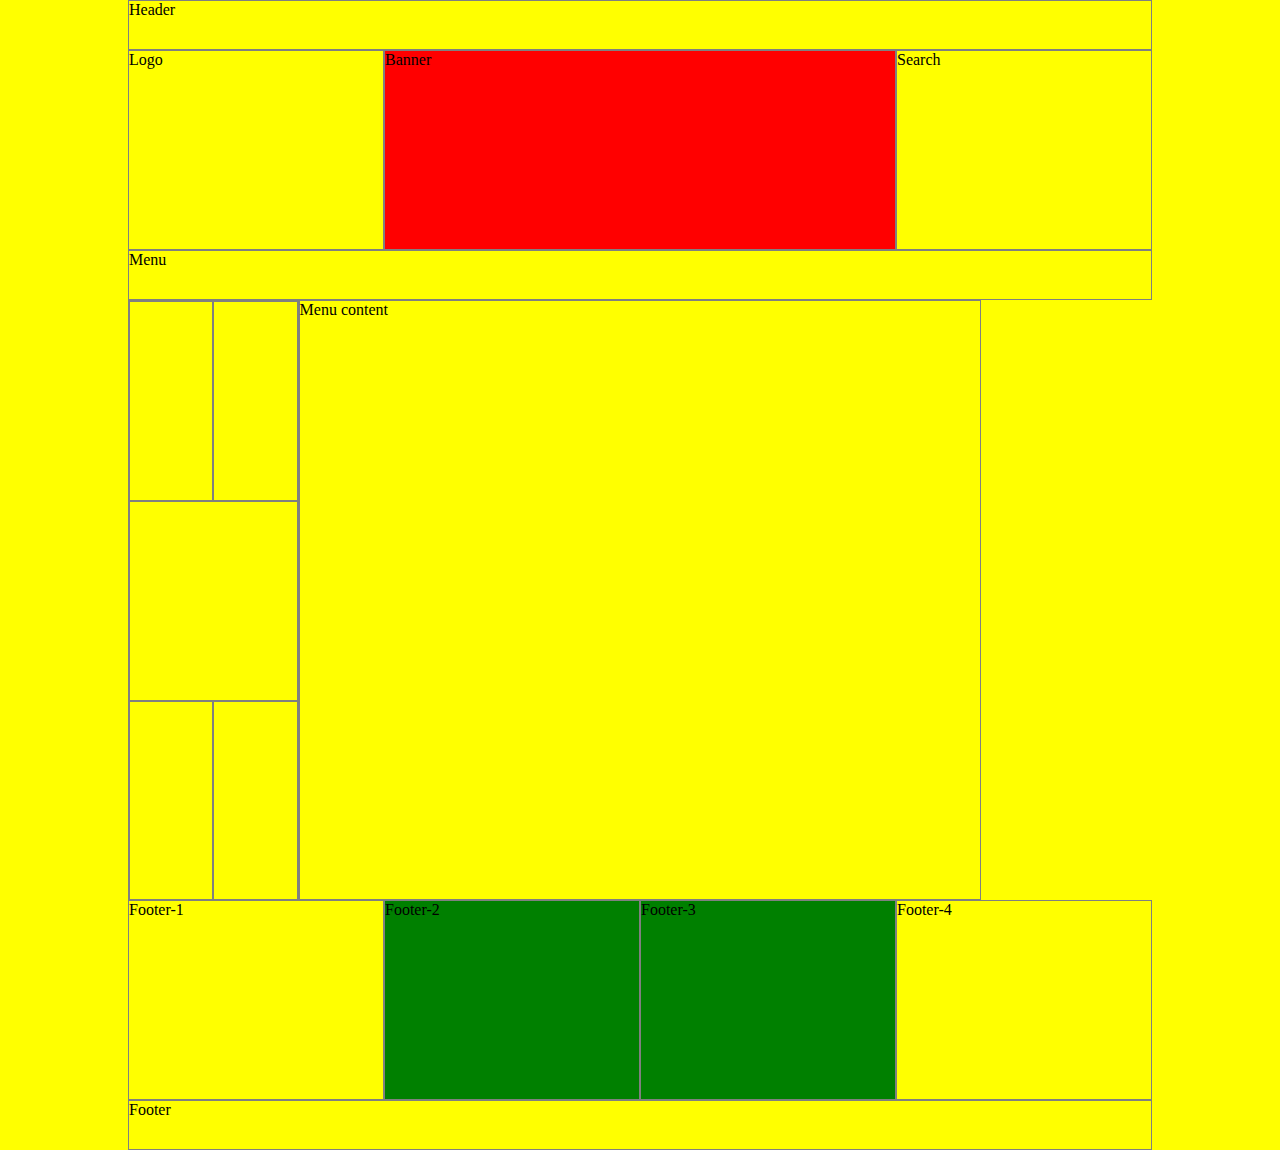
<file: index.html>
<!DOCTYPE html>
<html lang="en">
<head>
    <meta charset="UTF-8">
    <title>Home</title>
    <link rel="stylesheet" href="css/style.css"/>
</head>
<body>
    <section class="bg-yellow">
        <div class="container">
            <div class="row">
                <div class="col-12 h-50">Header</div>
            </div>
        </div>
    </section>
   <section class="bg-yellow">
       <div class="container">
           <div class="row p-relative">
               <div class="col-3 col-m6 h-200 test">Logo</div>
               <div class="col-6 col-m12 h-200 bg-red" >Banner</div>
               <div class="col-3 col-m6 h-200 test2 search-position-top">Search</div>
           </div>
       </div>
   </section>
   <section class="bg-yellow">
       <div class="container">
           <div class="row">
               <div class="col-12 h-50">Menu</div>
           </div>
       </div>
   </section>
   <section class="bg-yellow">
       <div class="container">
           <div class="row">
               <div class="col-2 col-m6 h-600">
                   <div class="row">
                       <div class="col-6 h-200"></div>
                       <div class="col-6 h-200"></div>
                       <div class="col-12 h-200"></div>
                       <div class="col-6 h-200"></div>
                       <div class="col-6 h-200"></div>
                   </div>
               </div>
               <div class="col-8 col-m8 h-600">Menu content</div>
               <div class="col-2  md-none h-600">Right sidebar</div>
           </div>
       </div>
   </section>
   <section class="bg-yellow">
        <div class="container">
           <div class="row">
               <div class="col-3 col-m6 h-200">Footer-1</div>
               <div class="col-3 col-m6 h-200 bg-green">Footer-2</div>
               <div class="col-3 col-m6 h-200 bg-green">Footer-3</div>
               <div class="col-3 col-m6 h-200">Footer-4</div>
           </div>
       </div>
   </section>
   <section class="bg-yellow">
       <div class="container">
           <div class="row">
               <div class="col-12 h-50">Footer</div>
           </div>
       </div>
   </section>


</body>
</html>
</file>
<file: css/style.css>
*{
    box-sizing: border-box;
    padding: 0px;
    margin: 0px;
}
.col-1{ width: 8.33%;}
.col-2{ width: 16.66%;}
.col-3{ width: 25%;}
.col-4{ width: 33.33%;}
.col-5{ width: 41.66%;}
.col-6{ width: 50%;}
.col-7{ width: 58.33%;}
.col-8{ width: 66.66%;}
.col-9{ width: 75%;}
.col-10{ width: 83.33%;}
.col-11{ width: 91.66%;}
.col-12{ width: 100%;}

[class*='col-']
{
    float: left;
    border: 1px solid gray;
}
.row:after{
    content: '';
    clear: both;
    display: block;
}
.container{
    width:80%;
    height:auto;
    margin: 0 auto;
}

.h-100{height: 100px;}
.h-50{height: 50px;}
.h-400{height: 400px;}
.h-300{height: 300px;}
.h-600{height: 600px;}
.h-200{height: 200px;}
.h-250{height: 250px;}

.bg-red{background-color: red;}
.bg-yellow{background-color: yellow;}
.bg-green{background-color: green;}
.bg-pisnk{background-color: pink;}



.md-none{display: none;}

.search-position-top
{
    position: absolute;
    right: 0px;
}

@media screen and (max-width: 520px)
{
    [class*='col-']
    {
        width: 100%;
    }
}
@media screen and (min-width: 521px) and (max-width: 1000px)
{

    .col-m1{ width: 8.33%;}
    .col-m2{ width: 16.66%;}
    .col-m3{ width: 25%;}
    .col-m4{ width: 33.33%;}
    .col-m5{ width: 41.66%;}
    .col-m6{ width: 50%;}
    .col-m7{ width: 58.33%;}
    .col-m8{ width: 66.66%;}
    .col-m9{ width: 75%;}
    .col-m10{ width: 83.33%;}
    .col-m11{ width: 91.66%;}
    .col-m12{ width: 100%;}


}
.p-relative
{
    position: relative;
}
</file>
